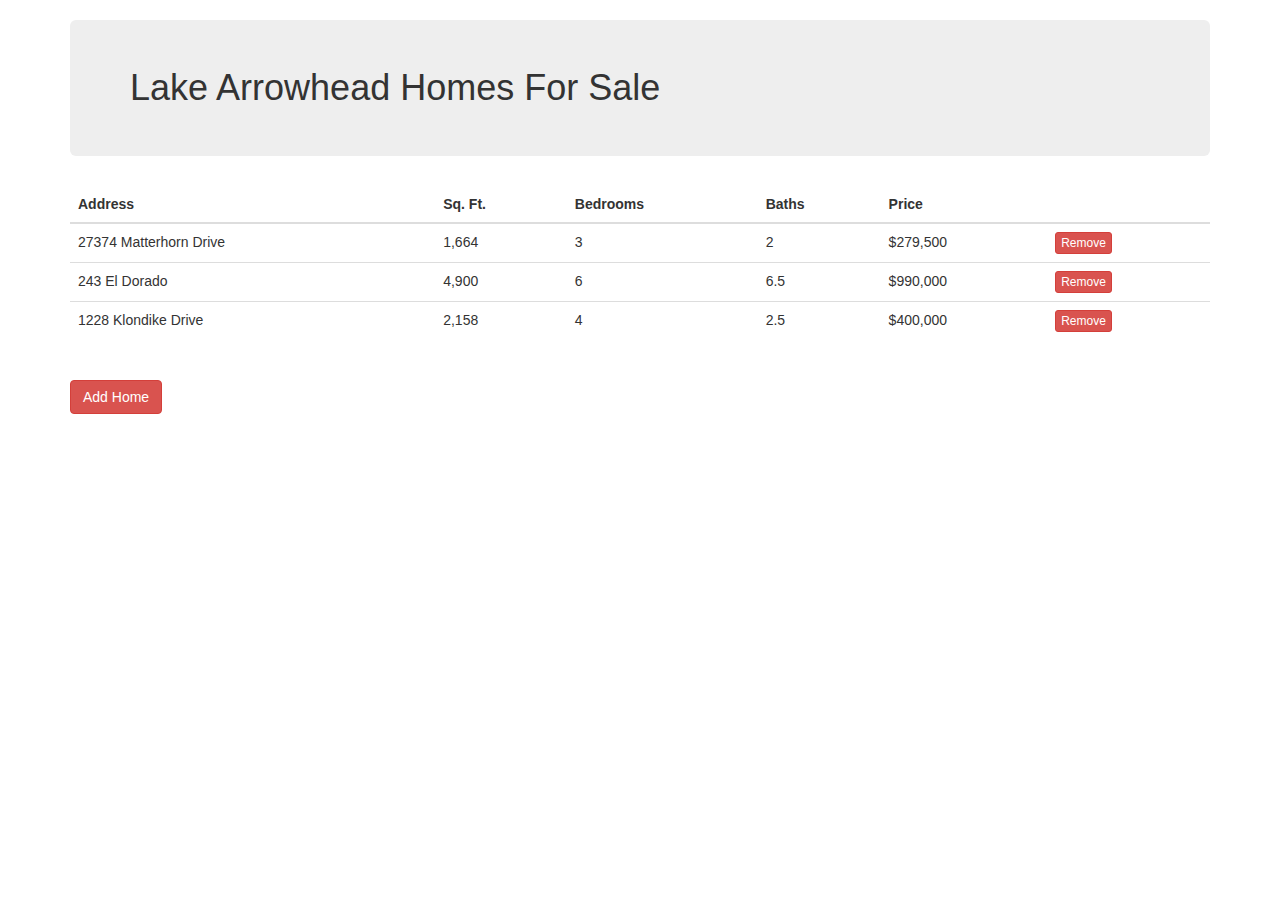
<file: guest-teacher/index.html>
<!DOCTYPE html>
<html lang="en">
    <head>
        <meta charset="UTF-8">
        <title>Welcome Back to jQuery</title>
        <link rel="stylesheet" href="https://maxcdn.bootstrapcdn.com/bootstrap/3.3.5/css/bootstrap.min.css">
    </head>

    <body class="container">

    <h1 class="jumbotron">Lake Arrowhead Homes For Sale</h1>
    <table id="homes" class="table">
        <thead>
            <tr>
                <th>Address</th>
                <th>Sq. Ft.</th>
                <th>Bedrooms</th>
                <th>Baths</th>
                <th>Price</th>
                <th></th>
            </tr>
        </thead>
        <tbody>
            <tr>
                <td>27374 Matterhorn Drive</td>
                <td>1,664</td>
                <td>3</td>
                <td>2</td>
                <td>$279,500</td>
                <td><button class="btn btn-xs btn-danger">Remove</button></td>
            </tr>
            <tr>
                <td>243 El Dorado</td>
                <td>4,900</td>
                <td>6</td>
                <td>6.5</td>
                <td>$990,000</td>
                <td><button class="btn btn-xs btn-danger">Remove</button></td>
            </tr>
            <tr>
                <td>1228 Klondike Drive</td>
                <td>2,158</td>
                <td>4</td>
                <td>2.5</td>
                <td>$400,000</td>
                <td><button class="btn btn-xs btn-danger">Remove</button></td>
            </tr>
        </tbody>
    </table>
    <br>
    <button id="addHome" class="btn btn-danger">Add Home</button>

    <script src="https://code.jquery.com/jquery-3.1.1.min.js" integrity="sha256-hVVnYaiADRTO2PzUGmuLJr8BLUSjGIZsDYGmIJLv2b8=" crossorigin="anonymous"></script>
    <script src="main.js"></script>

    </body>
</html>
</file>
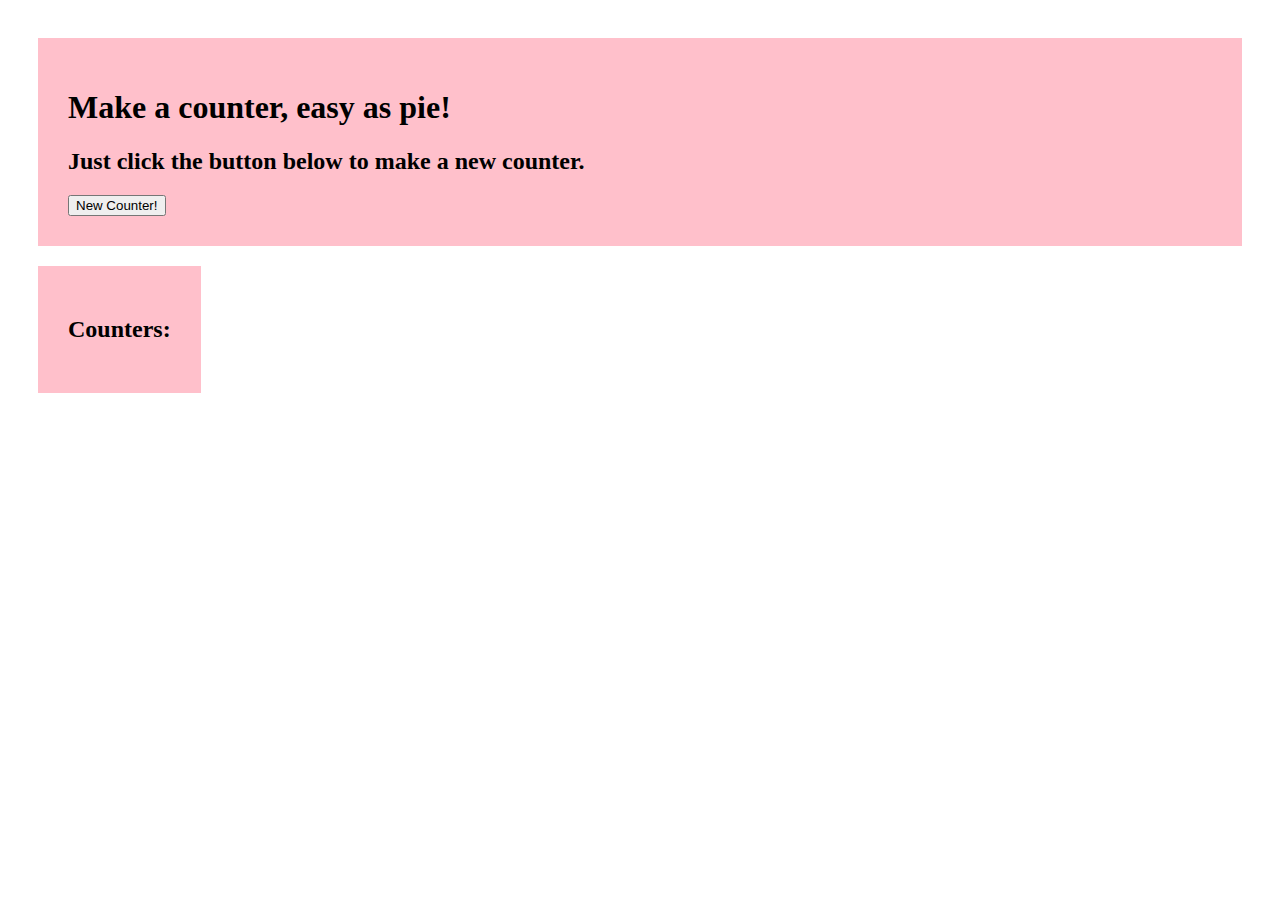
<file: homework/unit_01/javaScript/counter-factory/index.html>
<!--
General Assembly, WDI (Web Development Immersive) Remote, Cohort 02 (R2D2)
Copyright (C) 2016 Matt Brendzel under the GNU General Public License.
See LICENSE for details.
-->
<!DOCTYPE html>
<html>
  <head>
    <meta charset="utf-8">
    <title>Counter Factory</title>
    <link rel="stylesheet" href="main.css">
  </head>
  <body>
    <div class='component'>
      <h1> Make a counter, easy as pie! </h1>
      <h2> Just click the button below to make a new counter. </h2>
      <button id='new-counter'>New Counter!</button>
    </div>
    <main class='component'>
      <h2> Counters: </h2>
      <div id='counter-list'>
      </div>


    </main>
    <script src="https://code.jquery.com/jquery-3.1.1.min.js" integrity="sha256-hVVnYaiADRTO2PzUGmuLJr8BLUSjGIZsDYGmIJLv2b8=" crossorigin="anonymous"></script>
    <script src='hw.js'></script>
  </body>
</html>
</file>
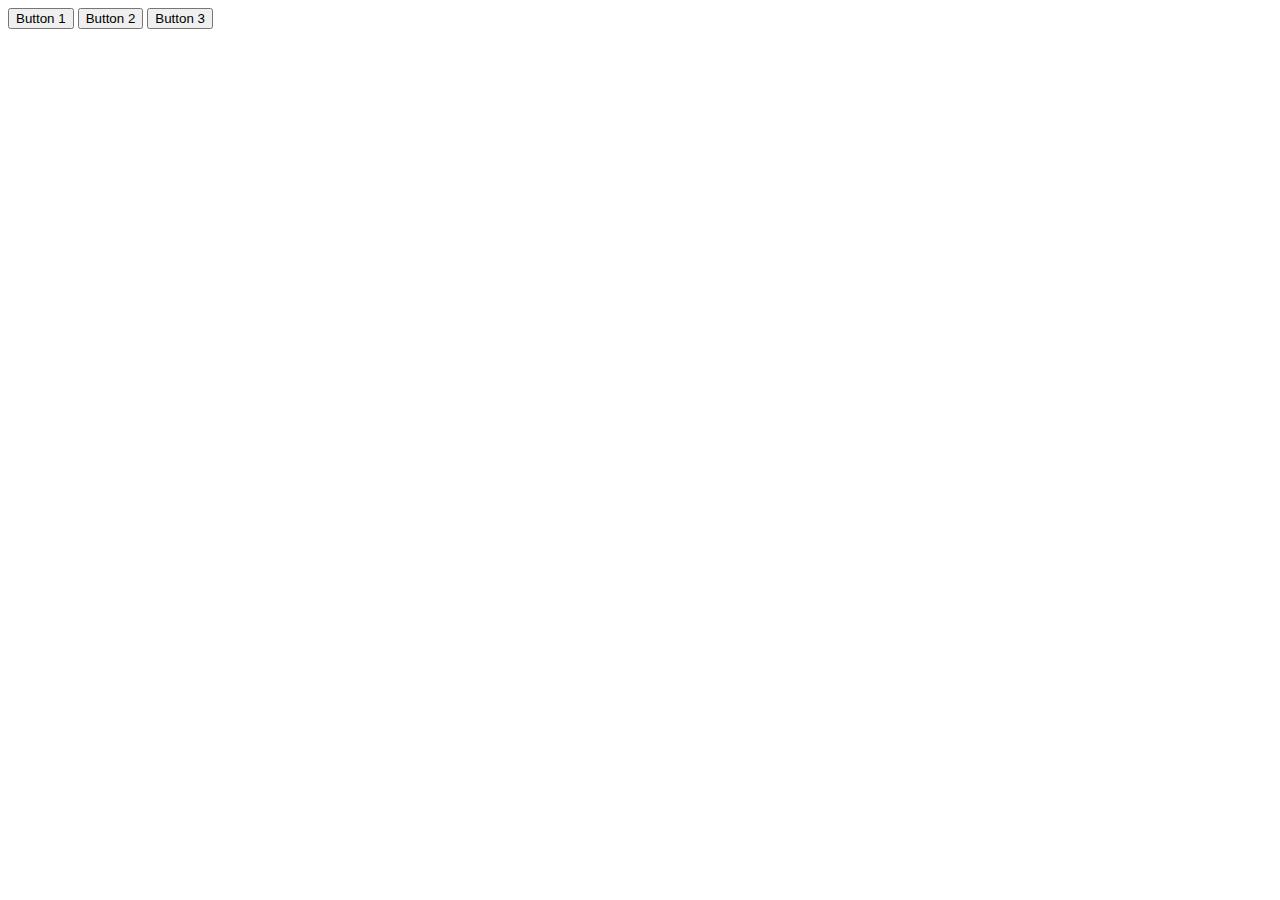
<file: labs/unit_01/javaScript/in-class-click-events/index.html>
<!DOCTYPE html>
<html lang="en">
<head>
  <meta charset="UTF-8">
  <title>Document</title>

</head>
<body>
  <div id="information">
    <button id="buttonOne">Button 1</button>
    <button id="buttonTwo">Button 2</button>
    <button id="buttonThree">Button 3</button>
  </div>

  <script src="script.js"></script>
</body>
</html>
</file>
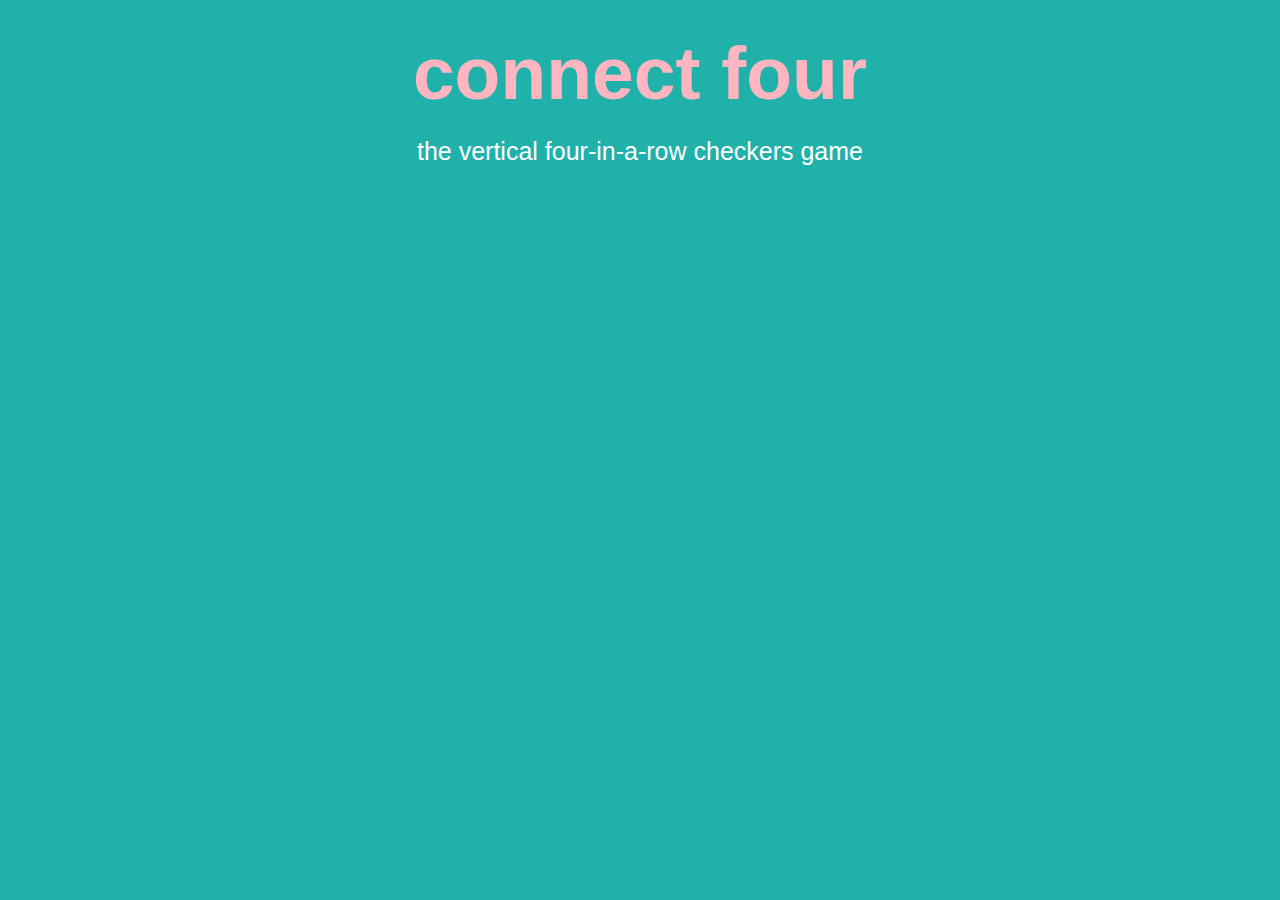
<file: projects/unit_01/project-one/game/index.html>
<!DOCTYPE>

<html>
  <head>
    <link rel="stylesheet" type="text/css" href="style.css">

    <!-- <link rel="stylesheet" href="https://maxcdn.bootstrapcdn.com/bootstrap/3.3.7/css/bootstrap.min.css" integrity="sha384-BVYiiSIFeK1dGmJRAkycuHAHRg32OmUcww7on3RYdg4Va+PmSTsz/K68vbdEjh4u" crossorigin="anonymous"> -->

    <!-- <link rel="stylesheet" href="https://maxcdn.bootstrapcdn.com/bootstrap/3.3.7/css/bootstrap-theme.min.css" integrity="sha384-rHyoN1iRsVXV4nD0JutlnGaslCJuC7uwjduW9SVrLvRYooPp2bWYgmgJQIXwl/Sp" crossorigin="anonymous"> -->

    <!-- <script src="https://maxcdn.bootstrapcdn.com/bootstrap/3.3.7/js/bootstrap.min.js" integrity="sha384-Tc5IQib027qvyjSMfHjOMaLkfuWVxZxUPnCJA7l2mCWNIpG9mGCD8wGNIcPD7Txa" crossorigin="anonymous"></script> -->
  </head>

  <body>
    <div id="container">
    <h1>connect four</h1>
    <h2>the vertical four-in-a-row checkers game<h2>
    <div class="squares">
        <div class="square1x1"></div>
        <div class="square1x2"></div>
        <div class="square1x3"></div>
        <div class="square1x4"></div>
        <div class="square1x5"></div>
        <div class="square1x6"></div>
        <div class="square1x7"></div>
        <div class="square2x1"></div>
        <div class="square2x2"></div>
        <div class="square2x3"></div>
        <div class="square2x4"></div>
        <div class="square2x5"></div>
        <div class="square2x6"></div>
        <div class="square2x7"></div>
        <div class="square3x1"></div>
        <div class="square3x2"></div>
        <div class="square3x3"></div>
        <div class="square3x4"></div>
        <div class="square3x5"></div>
        <div class="square3x6"></div>
        <div class="square3x7"></div>
        <div class="square4x1"></div>
        <div class="square4x2"></div>
        <div class="square4x3"></div>
        <div class="square4x4"></div>
        <div class="square4x5"></div>
        <div class="square4x6"></div>
        <div class="square4x7"></div>
    </div>
    <script src="https://code.jquery.com/jquery-3.1.1.min.js" integrity="sha256-hVVnYaiADRTO2PzUGmuLJr8BLUSjGIZsDYGmIJLv2b8=" crossorigin="anonymous"></script>

  </body>
</html>
</file>
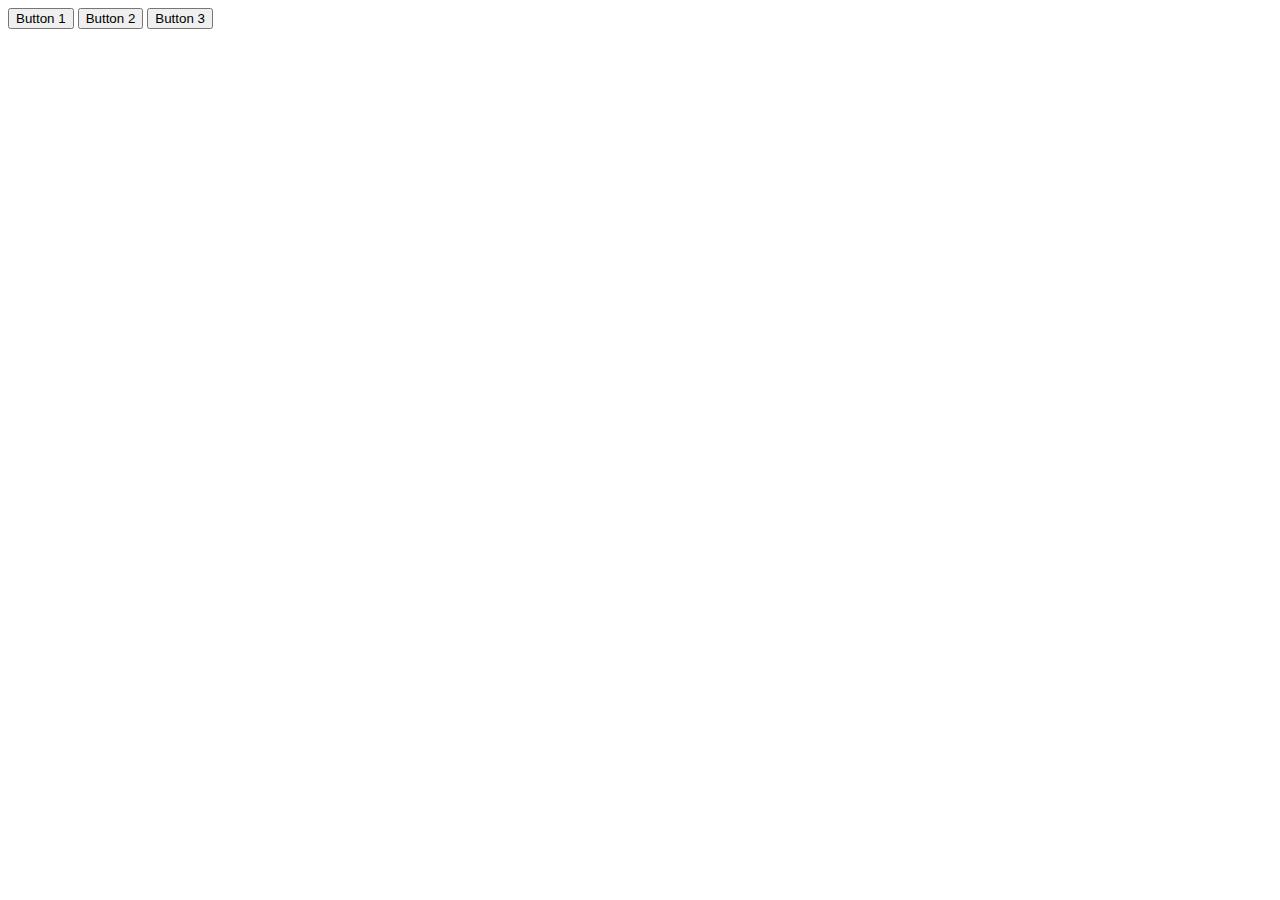
<file: labs/unit_01/javaScript/solutions/in-class-click-events-solution/index.html>
<!DOCTYPE html>
<html lang="en">
<head>
  <meta charset="UTF-8">
  <title>Document</title>

</head>
<body>
  <div id="container">
    <button id="buttonOne">Button 1</button>
    <button id="buttonTwo">Button 2</button>
    <button id="buttonThree">Button 3</button>
  </div>
  
  <script src="script.js"></script>
</body>
</html>
</file>
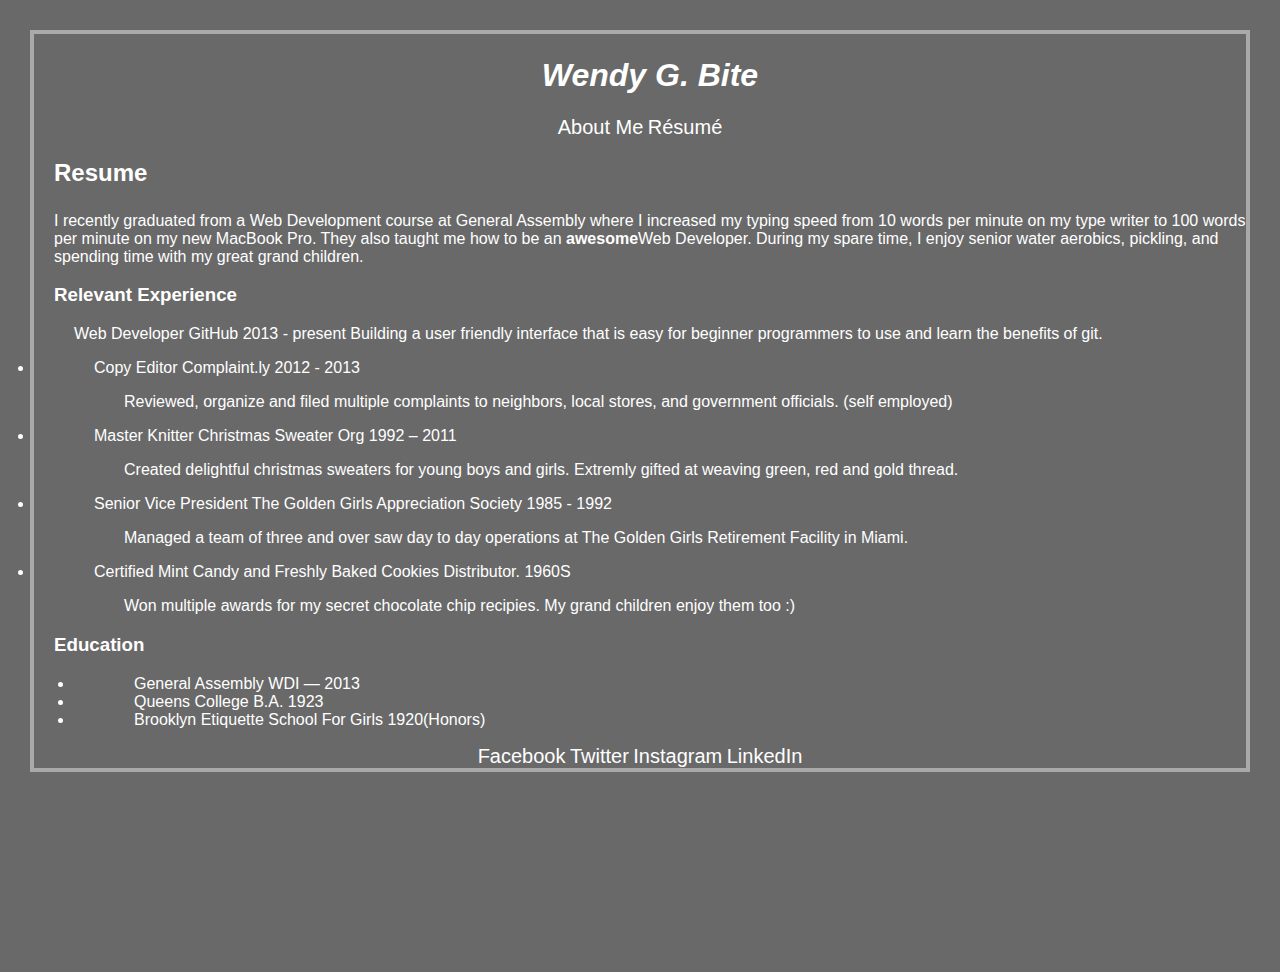
<file: labs/unit_01/javaScript/wendy-bite/resume.html>
<!DOCTYPE html>
<head>
  <title>Wendy Bite | Resume</title>
  <link rel="stylesheet" href="styles.css" />
  <meta charset="utf8">
</head>
<body>
      <header>
        <h1>Wendy G. Bite</h1>
        <nav>
          <a href="#" class="active">About Me</a>
          <a href="#">R&eacute;sum&eacute;</a>
        </nav>
      </header>

      <main>
        <h2>Resume</h2>
            <p class="intro">
              I recently graduated from a Web Development course at General Assembly where I increased my typing speed from 10 words per minute on my type writer to 100 words per minute on my new MacBook Pro. They also taught me how to be an <strong>awesome</strong>Web Developer. During my spare time, I enjoy senior water aerobics, pickling, and spending time with my great grand children.
            </p>

        <h3>Relevant Experience</h3>
            <ul>Web Developer GitHub 2013 - present
              Building a user friendly interface that is easy for beginner programmers to use and learn the benefits of git.
            </ul>
              <li>Copy Editor Complaint.ly 2012 - 2013</li>
                <p>Reviewed, organize and filed multiple complaints to neighbors, local stores, and government officials. (self employed)</p>

                <li>Master Knitter Christmas Sweater Org 1992 – 2011</li>
                <p>Created delightful christmas sweaters for young boys and girls. Extremly gifted at weaving green, red and gold thread.</p>

                <li>Senior Vice President The Golden Girls Appreciation Society 1985 - 1992</li>
                <p>Managed a team of three and over saw day to day operations at The Golden Girls Retirement Facility in Miami.</p>

                <li>Certified Mint Candy and Freshly Baked Cookies Distributor. 1960S</li>
                <p>Won multiple awards for my secret chocolate chip recipies. My grand children enjoy them too :)<p>

              <h3>Education</h3>
                <ul>
                  <li>General Assembly WDI — 2013</li>
                  <li>Queens College B.A. 1923</li>
                  <li>Brooklyn Etiquette School For Girls 1920(Honors)</li>
                </ul>

      </main>

      <footer>
        <a href="#">Facebook</a>
        <a href="#">Twitter</a>
        <a href="#">Instagram</a>
        <a href="#">LinkedIn</a>
      </footer>

  </body>
</html>
</file>
<file: homework/unit_01/javaScript/counter-factory/main.css>
/*
General Assembly, WDI (Web Development Immersive) Remote, Cohort 02 (R2D2)
Copyright (C) 2016 Matt Brendzel under the GNU General Public License.
See LICENSE for details.
*/

body {
  padding: 20px;
}

.component {
  padding: 30px;
  background-color: pink;
  margin: 10px;
}

main {
  width: auto;
  float: left;
}

.counter {
  border: black solid 2px;
  margin: 5px;
  text-align: center;
  background-color: violet;
  width: 150px;
  height: 75px;
  float: left;
}
</file>
<file: projects/unit_01/project-one/game/style.css>
body {
  background-color: lightseagreen;
  color: white;
}
h1 {
  text-align: center;
  color: lightpink;
  font-family: arial, sans-serif;
  font-size: 75px;
  margin: 30px 10px 10px 10px;
}

h2 {
  text-align: center;
  font-family: arial, sans-serif;
  font-size: 25px;
  font-weight: lighter;
}

.square1x1 {
  display: inline-grid;
  background-color: white
  width: 100px;
  height:100px;
}
</file>
<file: labs/unit_01/javaScript/wendy-bite/styles.css>
body {
  text-align: left;
  color: white;
  background-color: dimgray;
  font-family: "arial", sans-serif;
  border: 4px solid darkgray;
  margin: 30px 30px 200px 30px;
}

p {
  padding: 0px 0px 0px 90px;
}
a {
  /*text-align: center;*/
  color: white;
  text-decoration: none;
  font-size: 20px;
}

h1 {
  text-align: center;
  padding: 2px 0px 0px 20px;
  font-style: italic;
}
nav {
  text-align: center;
}
footer  {
  text-align: center;
}

h2 {
  text-align: left;
  padding: 0px 0px 0px 20px;
  text-align: left;
}

h3 {
  text-align: left;
  padding: 0px 0px 0px 20px;
  text-align: left;
}

li {
  text-decoration: none;
  text-align: left;
  padding: 0px 0px 0px 60px;
}

.intro {
  text-align: left;
  padding: 5px 0px 0px 20px;
}
img {
  float: right;
  padding: 10px;
  border: 3px solid darkgrey;
  margin: 20px;
}
</file>
